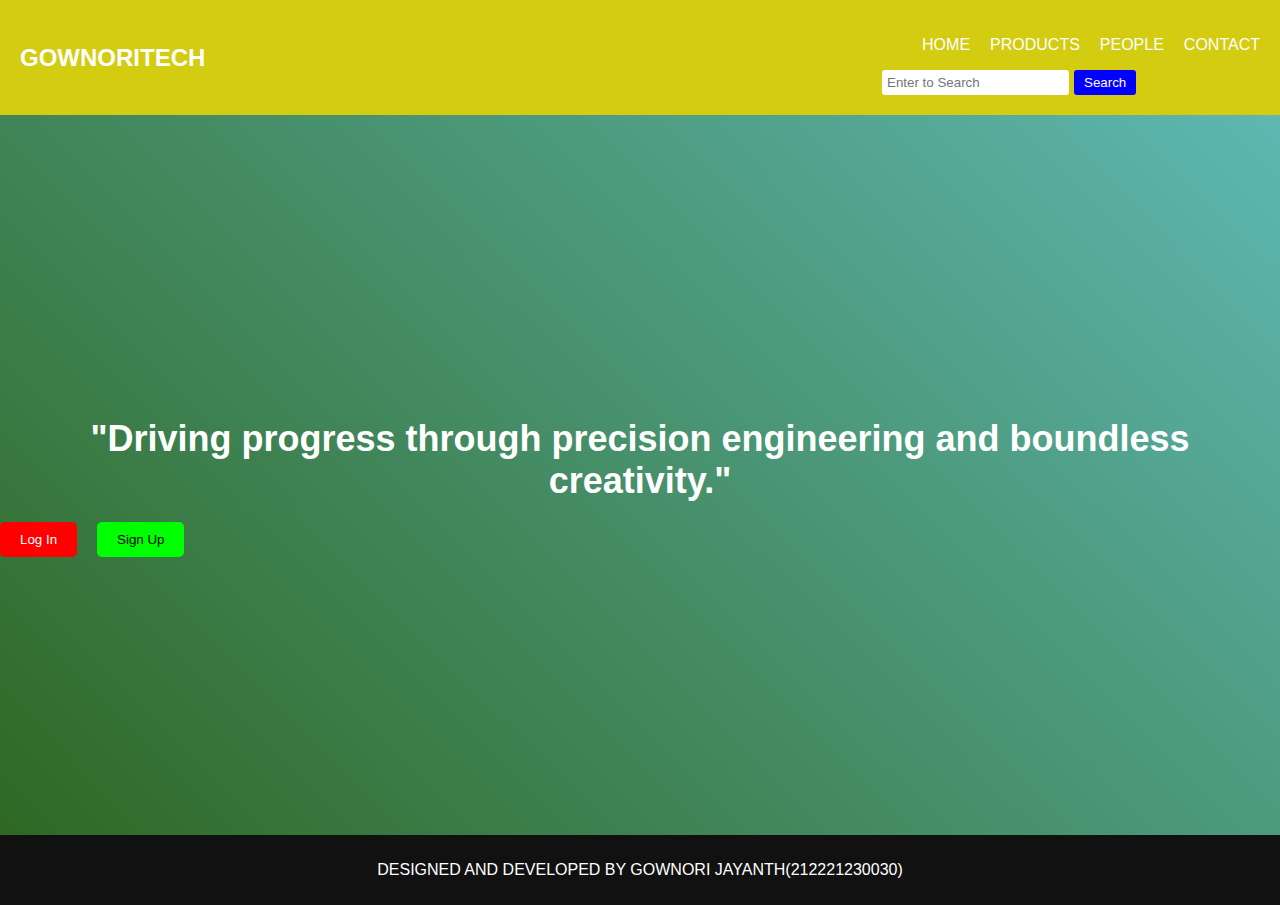
<file: index.html>
<!DOCTYPE html>
<html lang="en">
<head>
    <meta charset="UTF-8">
    <meta name="viewport" content="width=device-width, initial-scale=1.0">
    <title>GOWNORITECH</title>
    <link rel="stylesheet" href="styles.css">
</head>
<body>
    <header>
        <div class="logo">GOWNORITECH</div>
        <nav>
            <ul>
                <li><a href="index.html">HOME</a></li>
                <li><a href="products.html">PRODUCTS</a></li>
                <li><a href="council.html">PEOPLE</a></li>
                <li><a href="contact.html">CONTACT</a></li>
            </ul>
            <div class="search-box">
                <input type="text" placeholder="Enter to Search">
                <button>Search</button>
            </div>
        </nav>
    </header>

    <main>
        <section class="hero">
            <h1>"Driving progress through precision engineering and boundless creativity."</h1>
            <div class="buttons">
                <button class="login">Log In</button>
                <button class="signup">Sign Up</button>
            </div>
        </section>
    </main>

    <footer>
        <p>DESIGNED AND DEVELOPED BY GOWNORI JAYANTH(212221230030)</p>
    </footer>
</body>
</html>
</file>
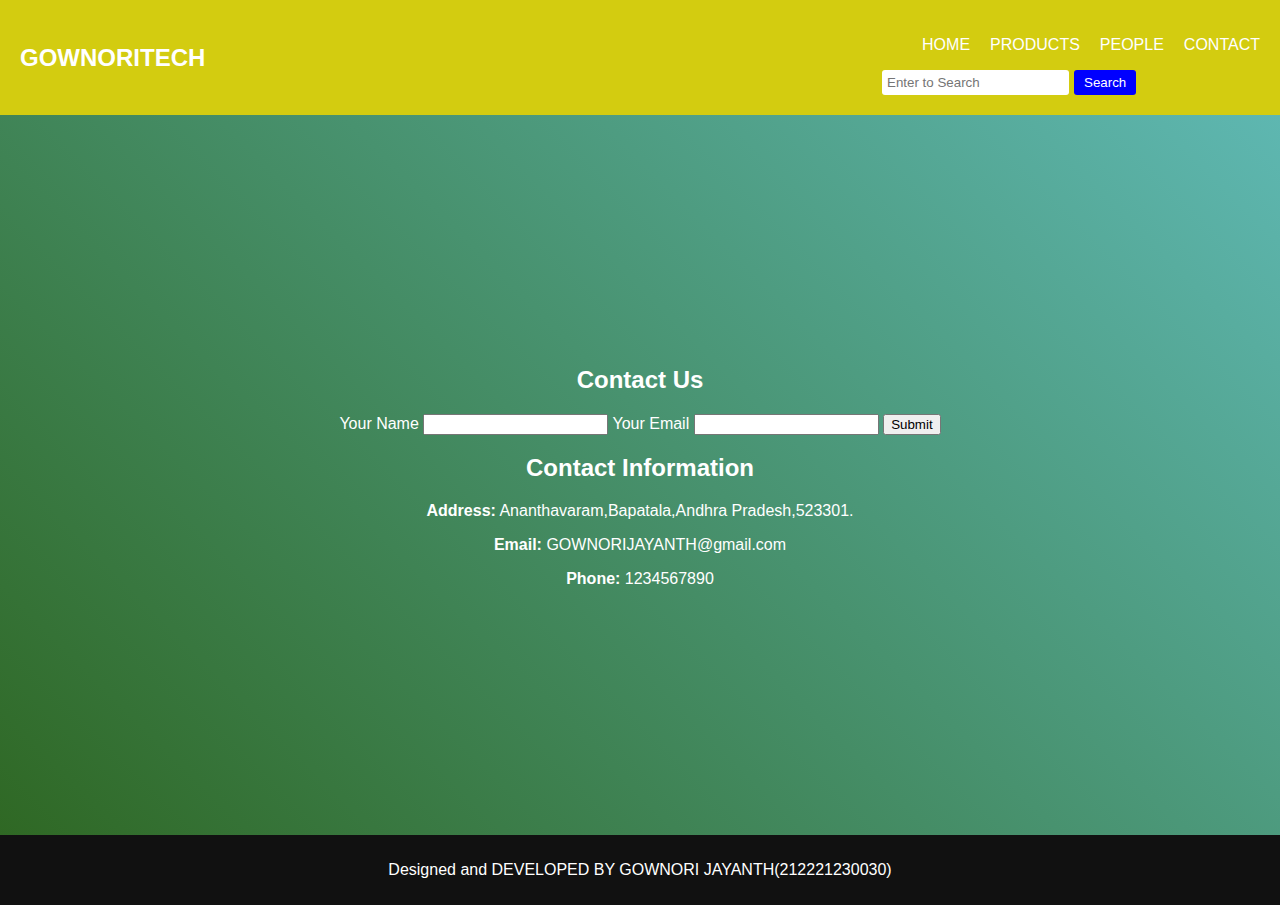
<file: contact.html>
<!DOCTYPE html>
<html lang="en">
    <head>
        <meta charset="UTF-8">
        <meta name="viewport" content="width=device-width, initial-scale=1.0">
        <title>Products - GOWNORITECH</title>
        <link rel="stylesheet" href="style1.css">
    </head>
    <body>
        <header>
            <div class="logo">GOWNORITECH</div>
            <nav>
                <ul>
                    <li><a href="index.html">HOME</a></li>
                    <li><a href="products.html">PRODUCTS</a></li>
                    <li><a href="council.html">PEOPLE</a></li>
                    <li><a href="contact.html">CONTACT</a></li>
                </ul>
                <div class="search-box">
                    <input type="text" placeholder="Enter to Search">
                    <button>Search</button>
                </div>
            </nav>
        </header>

    <main>
        <div class="contact-container">
            <div class="contact-form">
                <h2>Contact Us</h2>
                <form>
                    <label for="name">Your Name</label>
                    <input type="text" id="name" name="name" required>
                    <label for="email">Your Email</label>
                    <input type="email" id="email" name="email" required>
                    <button type="submit">Submit</button>
                </form>
            </div>
            <div class="contact-info">
                <h2>Contact Information</h2>
                <p><strong>Address:</strong> Ananthavaram,Bapatala,Andhra Pradesh,523301.</p>
                <p><strong>Email:</strong> GOWNORIJAYANTH@gmail.com</p>
                <p><strong>Phone:</strong> 1234567890</p>
            </div>
        </div>
    </main>

    <footer>
        <p>Designed and DEVELOPED BY GOWNORI JAYANTH(212221230030)</p>
    </footer>
</body>
</html>
</file>
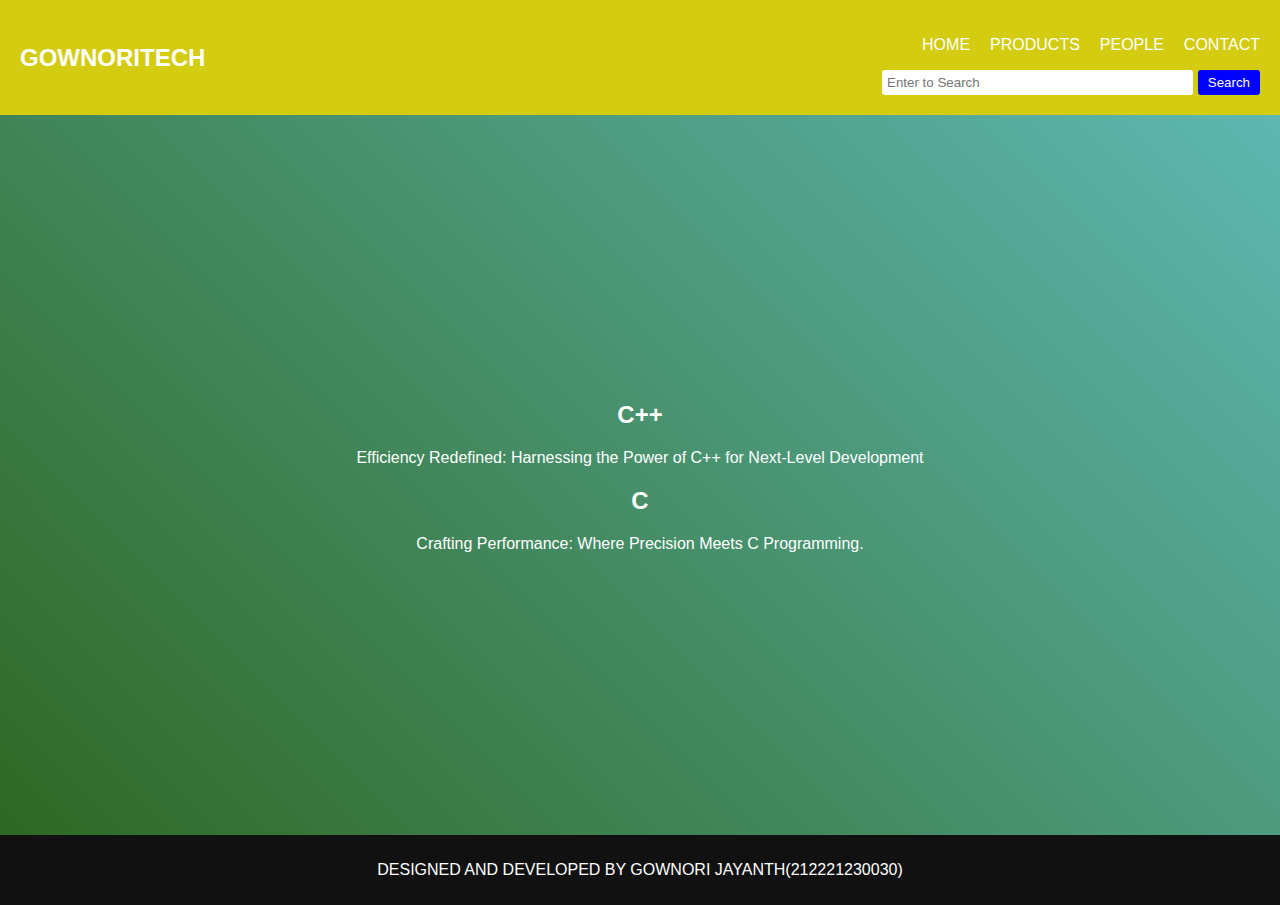
<file: products.html>
<!DOCTYPE html>
<html lang="en">
<head>
    <meta charset="UTF-8">
    <meta name="viewport" content="width=device-width, initial-scale=1.0">
    <title>Products - GOWNORITECH</title>
    <link rel="stylesheet" href="style3.css">
</head>
<body>
    <header>
        <div class="logo">GOWNORITECH</div>
        <nav>
            <ul>
                <li><a href="index.html">HOME</a></li>
                <li><a href="products.html">PRODUCTS</a></li>
                <li><a href="council.html">PEOPLE</a></li>
                <li><a href="contact.html">CONTACT</a></li>
            </ul>
            <div class="search-box">
                <input type="text" placeholder="Enter to Search">
                <button>Search</button>
            </div>
        </nav>
    </header>

    <main>
        <section class="products">
            <div class="product">
                <h2>C++</h2>
                <p>Efficiency Redefined: Harnessing the Power of C++ for Next-Level Development</p>
            </div>
            <div class="product">
                <h2>C</h2>
                <p>Crafting Performance: Where Precision Meets C Programming.</p>
            </div>
            <!-- Add more product sections as needed -->
        </section>
    </main>

    <footer>
        <p>DESIGNED AND DEVELOPED BY GOWNORI JAYANTH(212221230030)</p>
    </footer>
</body>
</html>
</file>
<file: styles.css>
body {
    margin: 0;
    font-family: Arial, sans-serif;
    background-color: #000;
    color: #fff;
}

header {
    display: flex;
    justify-content: space-between;
    align-items: center;
    padding: 20px;
    background-color:#d3cc10;
}

.logo {
    font-size: 24px;
    font-weight: bold;
}

nav ul {
    list-style: none;
    display: flex;
    gap: 20px;
}

nav ul li a {
    color: #fff;
    text-decoration: none;
}

.search-box {
    display: flex;
    align-items: center;
}

.search-box input {
    padding: 5px;
    border: none;
    border-radius: 3px;
}

.search-box button {
    padding: 5px 10px;
    border: none;
    border-radius: 3px;
    margin-left: 5px;
    background-color: #00f;
    color: #fff;
    cursor: pointer;
}

main {
    display: flex;
    justify-content: center;
    align-items: center;
    height: 80vh;
    background: linear-gradient(45deg, #2f6824, #5eb7b1);
    text-align: center;
}

.hero h1 {
    font-size: 36px;
    margin-bottom: 20px;
}

.buttons {
    display: flex;
    gap: 20px;
}

.buttons button {
    padding: 10px 20px;
    border: none;
    border-radius: 5px;
    cursor: pointer;
}

.login {
    background-color: #f00;
    color: #fff;
}

.signup {
    background-color: #0f0;
    color: #000;
}

footer {
    text-align: center;
    padding: 10px;
    background-color: #111;
    color: #fff;
}
</file>
<file: style1.css>
body {
    margin: 0;
    font-family: Arial, sans-serif;
    background-color: #000;
    color: #fff;
}

header {
    display: flex;
    justify-content: space-between;
    align-items: center;
    padding: 20px;
    background-color: #d3cc10;
}

.logo {
    font-size: 24px;
    font-weight: bold;
}

nav ul {
    list-style: none;
    display: flex;
    gap: 20px;
}

nav ul li a {
    color: #fff;
    text-decoration: none;
}

.search-box {
    display: flex;
    align-items: center;
}

.search-box input {
    padding: 5px;
    border: none;
    border-radius: 3px;
}

.search-box button {
    padding: 5px 10px;
    border: none;
    border-radius: 3px;
    margin-left: 5px;
    background-color: #00f;
    color: #fff;
    cursor: pointer;
}

main {
    display: flex;
    justify-content: center;
    align-items: center;
    height: 80vh;
    background: linear-gradient(45deg, #2f6824, #5eb7b1);
    text-align: center;
}

.hero h1 {
    font-size: 36px;
    margin-bottom: 20px;
}

.buttons {
    display: flex;
    gap: 20px;
}

.buttons button {
    padding: 10px 20px;
    border: none;
    border-radius: 5px;
    cursor: pointer;
}

.login {
    background-color: #f00;
    color: #fff;
}

.signup {
    background-color: #0f0;
    color: #000;
}

footer {
    text-align: center;
    padding: 10px;
    background-color: #111;
    color: #fff;
}

.products {
    display: flex;
    flex-wrap: wrap;
    justify-content: center;
    gap: 20px;
    padding: 20px;
}

.product {
    background-color: #222;
    padding: 20px;
    border-radius: 10px;
    width: 200px;
    text-align: center;
}

.product h2 {
    color: #f00;
}

.product p {
    color: #aaa;
}
</file>
<file: style3.css>
body {
    margin: 0;
    font-family: Arial, sans-serif;
    background-color: #000;
    color: #fff;
}

header {
    display: flex;
    justify-content: space-between;
    align-items: center;
    padding: 20px;
    background-color:#d3cc10;
}

.logo {
    font-size: 24px;
    font-weight: bold;
}

nav ul {
    list-style: none;
    display: flex;
    gap: 20px;
}

nav ul li a {
    color: #fff;
    text-decoration: none;
}

.search-box {
    display: flex;
    align-items: center;
}

.search-box input {
    padding: 5px;
    border: none;
    border-radius: 3px;
}

.search-box button {
    padding: 5px 10px;
    border: none;
    border-radius: 3px;
    margin-left: 5px;
    background-color: #00f;
    color: #fff;
    cursor: pointer;
}

main {
    display: flex;
    justify-content: center;
    align-items: center;
    height: 80vh;
    background: linear-gradient(45deg, #2f6824, #5eb7b1);
    text-align: center;
}

.hero h1 {
    font-size: 36px;
    margin-bottom: 20px;
}

.buttons {
    display: flex;
    gap: 20px;
}

.buttons button {
    padding: 10px 20px;
    border: none;
    border-radius: 5px;
    cursor: pointer;
}

.login {
    background-color: #f00;
    color: #fff;
}

.signup {
    background-color: #0f0;
    color: #000;
}

footer {
    text-align: center;
    padding: 10px;
    background-color: #111;
    color: #fff;
}

.contact {
    padding: 20px;
    text-align: center;
    color: #fff;
}

.contact h1 {
    margin-bottom: 20px;
}

form {
    max-width: 600px;
    margin: 0 auto;
    text-align: left;
}

.form-group {
    margin-bottom: 15px;
}

label {
    display: block;
    margin-bottom: 5px;
}

input, textarea {
    width: 100%;
    padding: 10px;
    border: none;
    border-radius: 5px;
    box-sizing: border-box;
}

button[type="submit"] {
    display: block;
    width: 100%;
    padding: 10px;
    border: none;
    border-radius: 5px;
    background-color: #00f;
    color: #fff;
    font-size: 16px;
    cursor: pointer;
}

button[type="submit"]:hover {
    background-color: #0055cc;
}
</file>
